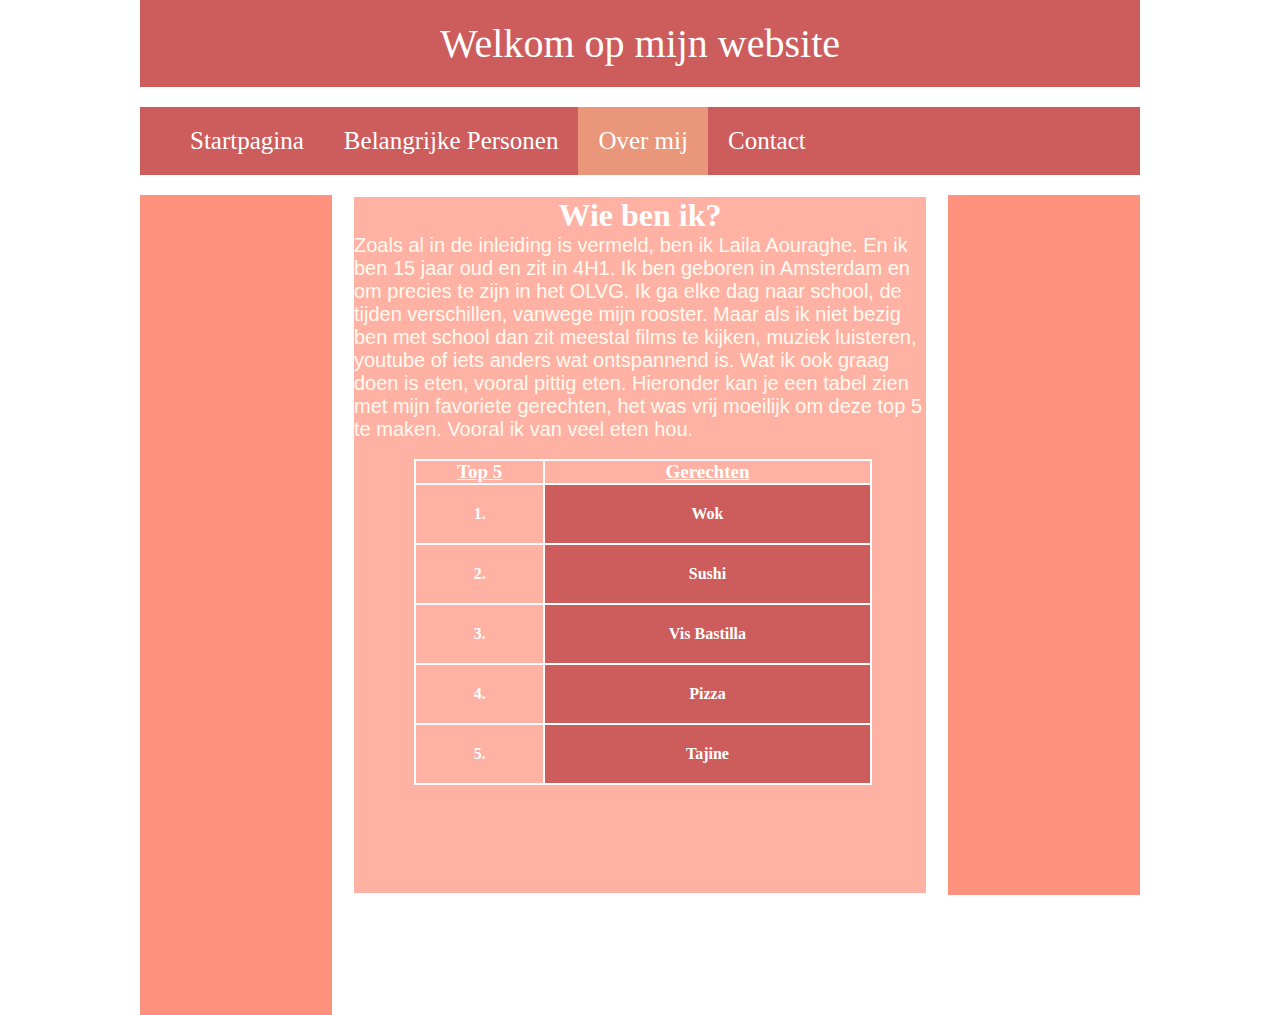
<file: website3.html>
<!DOCTYPE html>
<html>
  <head>
    <meta charset="utf-8">
    <link rel="stylesheet" href="style/webopmaak.css">
    <title>Laila's Website</title>
  </head>
  <body>

    <div id="container">
        <div id="bovenkant">
          <ul id="hoofdknop">
            <li class="opsomming"><a class="navigatie" href="website.html">Welkom op mijn website</a></li>
          </ul>
        </div>

        <div id="hfd" class="box">
          <ul>
            <li class="opsomming"><a class="navigatie"  href="index.html">Startpagina</a></li>
            <li class="opsomming"><a class="navigatie" href="website2.html">Belangrijke Personen</a></li>
            <li class="opsomming"><a class="navigatie" id="actief" href="website3.html">Over mij</a></li>
            <li class="opsomming"><a class="navigatie" href="website4.html">Contact</a></li>
          </ul>
        </div>

        <div id="zijkant" class="box">

        </div>

        <div id="inhoud" class="box">
          <h1>Wie ben ik?</h1>
          <p>Zoals al in de inleiding is vermeld, ben ik Laila Aouraghe. En ik ben 15 jaar oud en zit in 4H1. Ik ben geboren in Amsterdam en om
          precies te zijn in het OLVG. Ik ga elke dag naar school, de tijden verschillen, vanwege mijn rooster. Maar als ik niet bezig ben met school
          dan zit meestal films te kijken, muziek luisteren, youtube of iets anders wat ontspannend is. Wat ik ook graag doen is eten, vooral pittig eten. Hieronder
          kan je een tabel zien met mijn favoriete gerechten, het was vrij moeilijk om deze top 5 te maken. Vooral ik van veel eten hou.</p>
          <br>
          <table id="eten">
            <tr>
              <th class="kopje">Top 5</th>
              <th class="kopje">Gerechten</th>
           </tr>
           <tr>
             <th>1.</th>
             <th><a href="https://nl.wikipedia.org/wiki/Wok">Wok</th>
           </tr>
           <tr>
             <th>2.</th>
             <th><a href="https://nl.wikipedia.org/wiki/Sushi">Sushi</th>
           </tr>
           <tr>
             <th>3.</th>
             <th><a href="https://nl.wikipedia.org/wiki/Bastilla">Vis Bastilla</th>
           </tr>
           <tr>
             <th>4.</th>
             <th><a href="https://nl.wikipedia.org/wiki/Pizza">Pizza</th>
           </tr>
           <tr>
             <th>5.</th>
             <th><a href="https://nl.wikipedia.org/wiki/Tajine">Tajine</th>
           </tr>
          </table>

        </div>

        <div id="rechterkant" class="box">

        </div>

        <div id="midden" class="box">
        </div>

    </body>
</html>
</file>
<file: style/webopmaak.css>
*{
  box-sizing: border-box;
  margin: 0px;
  padding: 0px;
}

body{
   background-image: url("https://static3.depositphotos.com/1008191/262/i/950/depositphotos_2620824-stock-photo-cream-colored-natural-background.jpg");
}

#container {
  display: grid;
  grid-gap: 20px;
  grid-template-columns: 1fr 3fr 1fr;
  color: white;
  grid-template-areas:"hoofd hoofd hoofd"
                      "menu menu menu"
                      "zijkant midden1 zijkant2"
                      "zijkant midden2 midden2";
  width: 1000px;
  margin: auto;
}

#midden{
  background-image: url("https://media.istockphoto.com/photos/carpet-of-white-roses-picture-id157418396?k=6&m=157418396&s=612x612&w=0&h=61uEd1xXwzjftR_IAMF2_XshKklOKkXo-pWuclS7sCQ=");
  grid-area: midden2;
  border: 2px solid white;
  min-height: 100px
}

#hfd{
  background-color: Indianred;
  grid-area: menu;
  font-size: 25px;
  overflow: hidden;
}

#bovenkant{
  background-color: Indianred;
  font-size: 40px;
  color: white;
  grid-area: hoofd;
  text-align: center;
}

#zijkant{
background-color: rgba(255, 99, 71, 0.7);
grid-area: zijkant;
background-image: url("https://media.istockphoto.com/photos/carpet-of-white-roses-picture-id157418396?k=6&m=157418396&s=612x612&w=0&h=61uEd1xXwzjftR_IAMF2_XshKklOKkXo-pWuclS7sCQ=");
}

#inhoud{
  background-color: rgba(255, 99, 71, 0.5);
  grid-area: midden1;
  min-height: 100px;
  border: 2px solid white;
}
#rechterkant{
  background-color: rgba(255, 99, 71, 0.7);
  grid-area: zijkant2;
  min-height: 700px;
  background-image: url("https://media.istockphoto.com/photos/carpet-of-white-roses-picture-id157418396?k=6&m=157418396&s=612x612&w=0&h=61uEd1xXwzjftR_IAMF2_XshKklOKkXo-pWuclS7sCQ=");

}

#hoofdknop{
  padding-left: 250px;

}

#credits{
  color: rgb(156, 48, 48);
  font-weight: bold;
  font-style: italic;
}
#metis{
  margin-left:70px;
}
.contact{
  background-color: indianred
}
h1{
  font-family: Times, Georgia;
  text-align: center;
}

p{
  font-size: 20px;
  font-family: Verdana, Arial;
  color: floralwhite;
}

img{
  margin-left: 80px;
}

li{
  list-style-type: disc;
  margin-left:30px;
}
.genest{
  list-style-type: circle;
  margin-left: 60px;
  font-size: 19x;
}
.opsomming{
  list-style-type: none;
}
.navigatie{
    padding: 20px;
    background-color: Indianred;
    text-decoration: none;
    color: white;
    float:left;
}

a {
    display: block;
    padding: 20px;
    text-decoration: none;
    color: white;
    background-color: indianred;
}

a:hover{
 background-color: darksalmon;
}

a:active{
  background-color:bisque;
  color:indianred;
}

#actief {
  background-color: darksalmon;
}

.afbeeldingen{
  margin-left: 100px;
}

.contact:hover{
  background-color: bisque;
}
#Bronnenlijst{
  background: indianred;
  display: block;
}
table, th, tr {
   border: 2px solid white;
   border-collapse: collapse;
}

table{
  width: 80%;
  margin-left: 60px;
}
.kopje{
  font-size: 19px;
  text-decoration: underline;
}

th{
  height: 6px;
}
</file>
